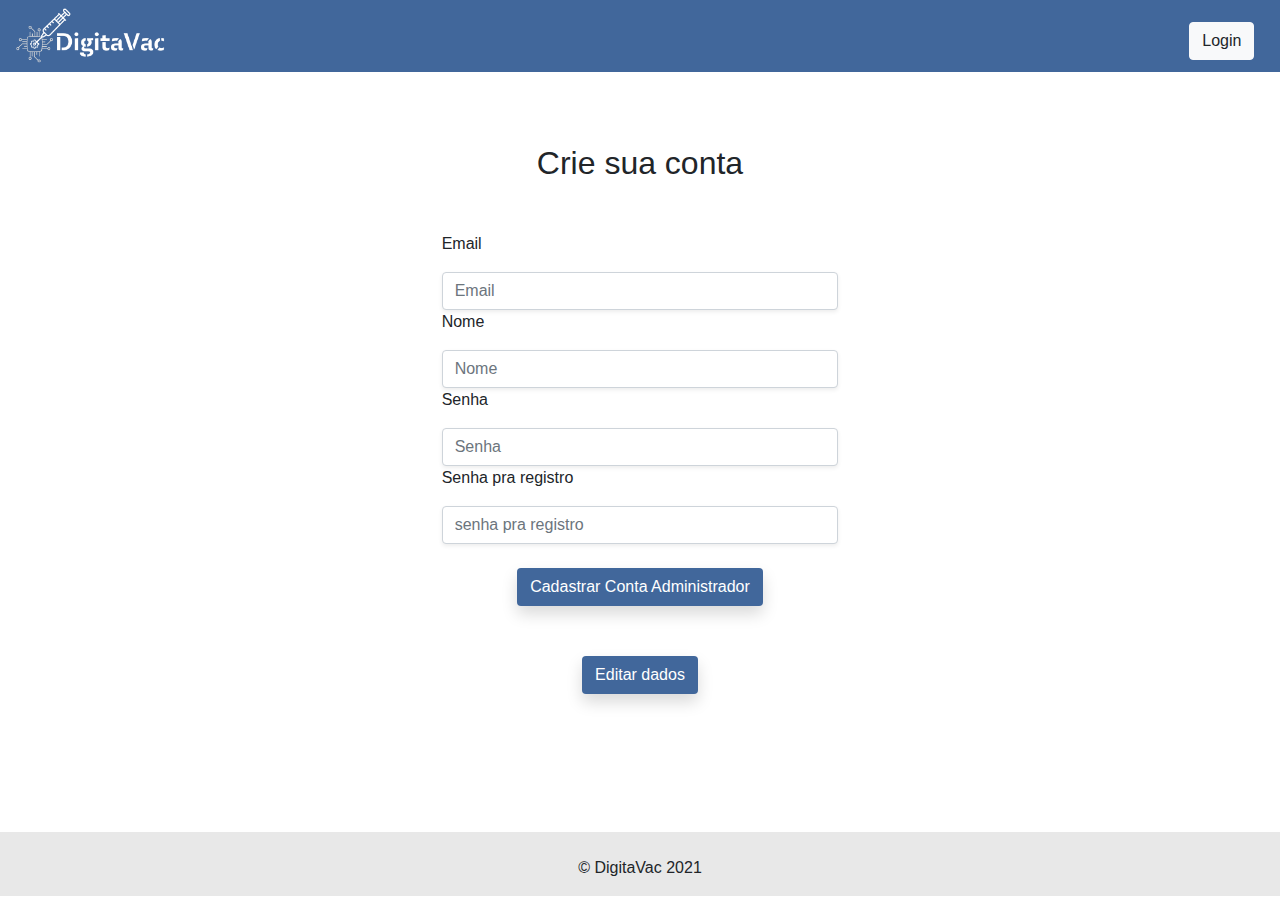
<file: index.html>
<!DOCTYPE html>
<html lang="pt">

  <head>
  <title>Digitavac - cadastro</title>
  <link rel="icon" href="imagens/negativo.png">
  <meta charset="utf-8">
  <link rel="stylesheet" href="https://use.fontawesome.com/releases/v5.8.2/css/all.css" integrity="sha384-oS3vJWv+0UjzBfQzYUhtDYW+Pj2yciDJxpsK1OYPAYjqT085Qq/1cq5FLXAZQ7Ay" crossorigin="anonymous"> 
  <link rel="stylesheet" href="https://stackpath.bootstrapcdn.com/bootstrap/4.3.1/css/bootstrap.min.css" integrity="sha384-ggOyR0iXCbMQv3Xipma34MD+dH/1fQ784/j6cY/iJTQUOhcWr7x9JvoRxT2MZw1T" crossorigin="anonymous">
  <link rel="stylesheet" type="text/css" href="css/style.css">

<!-- Menu do topo --> 
      <nav id="navbar" class="navbar navbar-expand-lg navbar-light fixed-top" style="background-color: #41679B;">
  <button class="navbar-toggler" type="button" data-toggle="collapse" data-target="#navbarNav" aria-controls="navbarNav" aria-expanded="false" aria-label="Toggle navigation">
    <span class="navbar-toggler-icon"></span>
  </button>
  <div class="collapse navbar-collapse" id="navbarNav">
    <ul class="navbar-nav">
      <li class="nav-item">
        <img src="imagens/logoneg.png" style="width: 30%">
      </li>
      <li class="nav-item">
      <a type="button" class="btn btn-light" href="login.html">Login</a>
      </li>
    </ul>
    </div>
</nav>
</head>

<body>
  <br><br><br><br><br><br>
  

  <div class="container-fluid bg_cadastro">
    <div class="row">
      <div class="col-md-4"></div>
      <div class="col-md-4">
        <div class="col-md-12 text-center">
          <h2 style="margin-bottom: 50px;">Crie sua conta</h2>
        </div>
        <form name="cadastro" class="form-group cadastro">
          <p class="lbl_cadastro">Email</p>
          <input type="email" id="email" name="email" placeholder="Email" class="form-control box shadow-sm" required>
          <div id="msgEmail"></div>
          <p class="lbl_cadastro">Nome</p>
          <input type="text" id="nome" name="nome" placeholder="Nome" class="form-control box shadow-sm" required>
          <p class="lbl_cadastro">Senha</p>
          <input type="password" id="senha" name="senha" placeholder="Senha" class="form-control box shadow-sm" required>
          <p class="lbl_cadastro">Senha pra registro</p>
          <input type="password" id="senhaPraRegistro" name="senhaPraRegistro" placeholder="senha pra registro" class="form-control box shadow-sm" required>
          <br>
          <div class="col-md-12 text-center">
            <a href="#" onclick="tentarGravarAdm(event)" type="button" class="btn btnnovo shadow" style="margin-bottom: 50px;">Cadastrar Conta Administrador</a>
          </div>
          <div class="col-md-12 text-center">
            <a href="editarDadosSelecao.html" type="button" class="btn btnnovo shadow" style="margin-bottom: 50px;">Editar dados</a>
          </div>
        </form>
      </div>
      <div class="col-md-4"></div>
    </div>
  </div><br><br><br>


 <footer>

      <br>
        <center><p>&copy DigitaVac 2021</p></center>
  </footer>


  <script type='text/javascript' src="js/cadastro.js"></script>
</body>
</file>
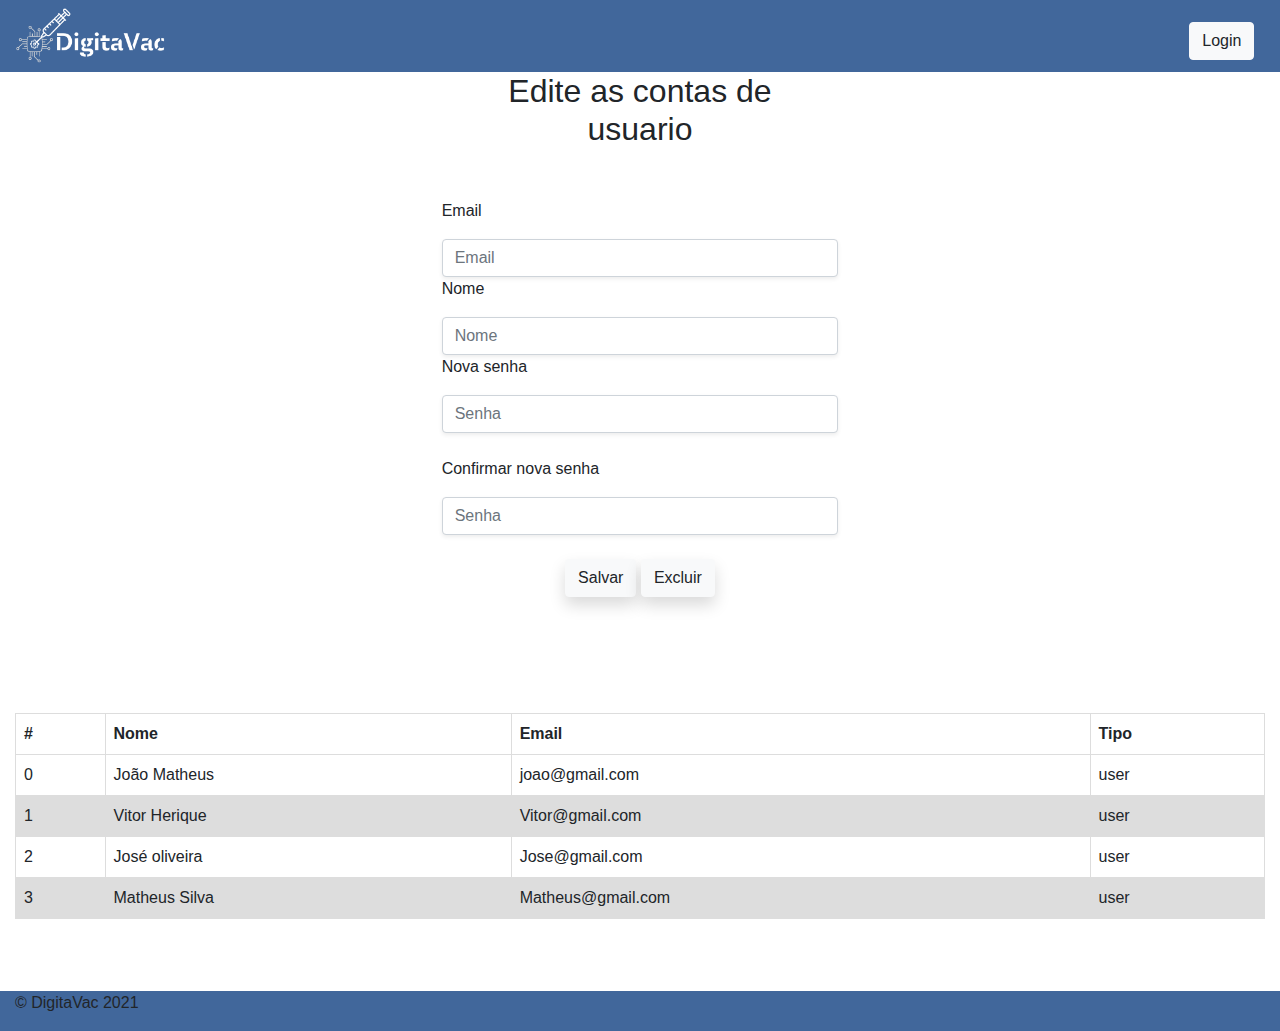
<file: editaCadastroAdm.html>
<!DOCTYPE html>
<html lang="pt">

  <head>
  <title>Digitavac - cadastro</title>
  <link rel="icon" href="imagens/negativo.png">
  <meta charset="utf-8">
  <link rel="stylesheet" href="https://use.fontawesome.com/releases/v5.8.2/css/all.css" integrity="sha384-oS3vJWv+0UjzBfQzYUhtDYW+Pj2yciDJxpsK1OYPAYjqT085Qq/1cq5FLXAZQ7Ay" crossorigin="anonymous"> 
  <link rel="stylesheet" href="https://stackpath.bootstrapcdn.com/bootstrap/4.3.1/css/bootstrap.min.css" integrity="sha384-ggOyR0iXCbMQv3Xipma34MD+dH/1fQ784/j6cY/iJTQUOhcWr7x9JvoRxT2MZw1T" crossorigin="anonymous">
  <link rel="stylesheet" type="text/css" href="css/style.css">
  
  <script>
      window.onload = () => {
            preenchertabela();
        };
  </script>
  

<!-- Menu do topo --> 
      <nav id="navbar" class="navbar navbar-expand-lg navbar-light fixed-top" style="background-color: #41679B;">
  <button class="navbar-toggler" type="button" data-toggle="collapse" data-target="#navbarNav" aria-controls="navbarNav" aria-expanded="false" aria-label="Toggle navigation">
    <span class="navbar-toggler-icon"></span>
  </button>
  <div class="collapse navbar-collapse" id="navbarNav">
    <ul class="navbar-nav">
      <li class="nav-item">
        <img src="imagens/logoneg.png" style="width: 30%">
      </li>
      <li class="nav-item">
      <a type="button" class="btn btn-light" href="login.html">Login</a>
      </li>
    </ul>
    </div>
</nav>
</head>

<body>
  <br><br><br>
  

  <div class="container-fluid bg_cadastro">
    <div class="row">
      <div class="col-md-4"></div>
      <div class="col-md-4">
        <div class="col-md-12 text-center">
          <h2 style="margin-bottom: 50px;">Edite as contas de usuario</h2>
        </div>

        <form name="cadastro" class="form-group cadastro">
          <p class="lbl_cadastro">Email</p>
          <input type="email" id="email" name="email" placeholder="Email" class="form-control box shadow-sm" required>
          <div id="msgEmail"></div>
          <p class="lbl_cadastro">Nome</p>
          <input type="text" id="nome" name="nome" placeholder="Nome" class="form-control box shadow-sm" required>
          <p class="lbl_cadastro">Nova senha</p>
          <input type="password" id="newsenha1" name="senha" placeholder="Senha" class="form-control box shadow-sm" required><br>
          <p class="lbl_cadastro">Confirmar nova senha</p>
          <input type="password" id="newsenha2" name="senha" placeholder="Senha" class="form-control box shadow-sm" required><br>
          <div id="msgNewSenha2"></div>
          
          <div class="col-md-12 text-center">
            <a href="#" onclick="regravarAdm(event)" type="button" class="btn btn-light shadow" style="margin-bottom: 100px;">Salvar</a>
            <a href="#" onclick="excluirAdm(event)" type="button" class="btn btn-light shadow" style="margin-bottom: 100px;">Excluir</a>
          </div>

        </form>
      </div>
      <div class="col-12">
          <table id="usuariosUsers">
              <tr>
                <th>#</th>  
                <th>Nome</th>
                <th>Email</th>
                <th>Tipo</th>
              </tr>
              <tbody id="table-contatos">
            </tbody>
          </table>
      </div>
    </div>
  </div><br><br><br>

 <footer class="container-fluid" style="background-color: #41679B">

      <div class="footer-sm">
        <p>&copy DigitaVac 2021</p>
      </div>
  </footer>

  <script type='text/javascript' src="js/cadastro.js"></script>
</body>
</file>
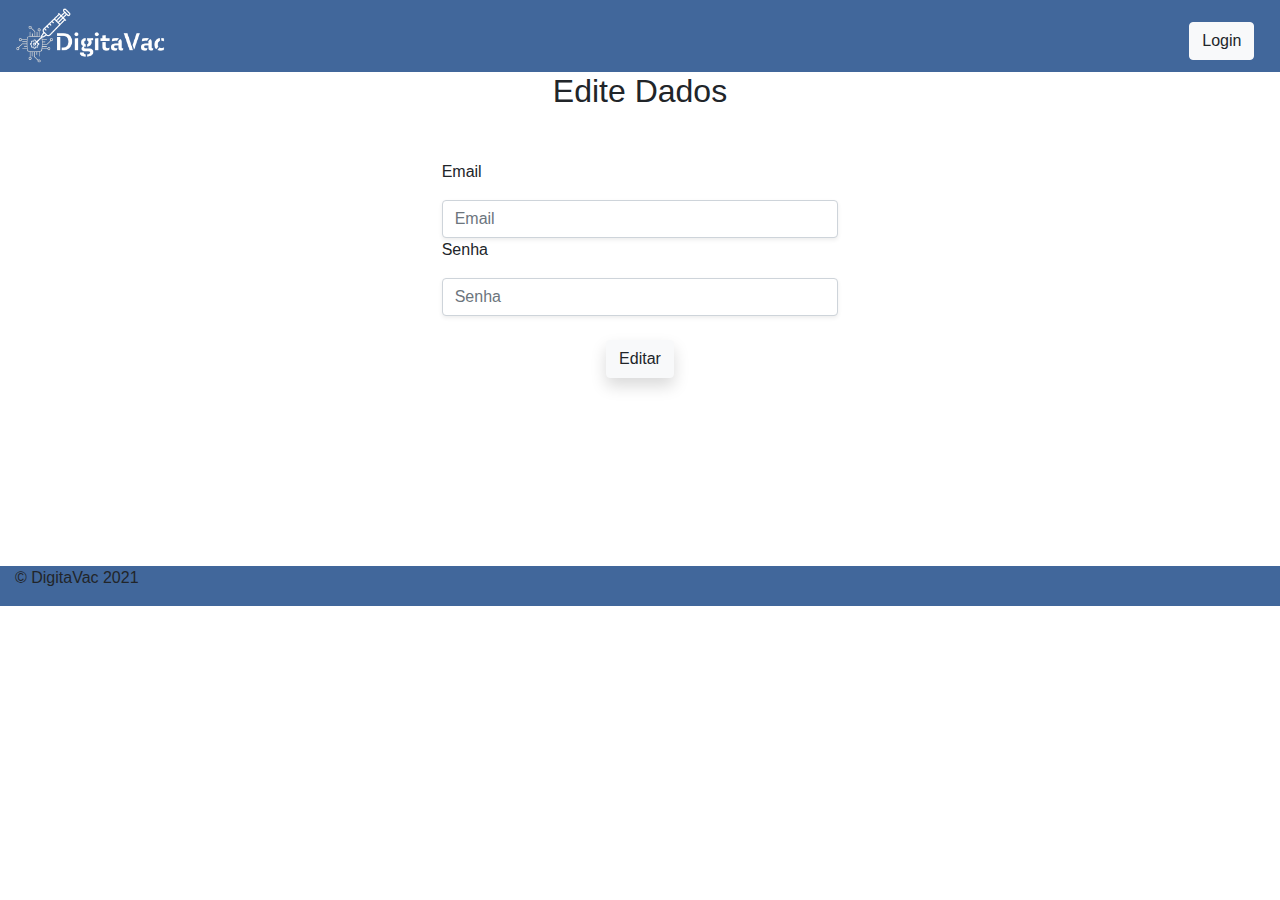
<file: editarDadosSelecao.html>
<!DOCTYPE html>
<html lang="pt">

  <head>
  <title>Digitavac - cadastro</title>
  <link rel="icon" href="imagens/negativo.png">
  <meta charset="utf-8">
  <link rel="stylesheet" href="https://use.fontawesome.com/releases/v5.8.2/css/all.css" integrity="sha384-oS3vJWv+0UjzBfQzYUhtDYW+Pj2yciDJxpsK1OYPAYjqT085Qq/1cq5FLXAZQ7Ay" crossorigin="anonymous"> 
  <link rel="stylesheet" href="https://stackpath.bootstrapcdn.com/bootstrap/4.3.1/css/bootstrap.min.css" integrity="sha384-ggOyR0iXCbMQv3Xipma34MD+dH/1fQ784/j6cY/iJTQUOhcWr7x9JvoRxT2MZw1T" crossorigin="anonymous">
  <link rel="stylesheet" type="text/css" href="css/style.css">

<!-- Menu do topo --> 
      <nav id="navbar" class="navbar navbar-expand-lg navbar-light fixed-top" style="background-color: #41679B;">
  <button class="navbar-toggler" type="button" data-toggle="collapse" data-target="#navbarNav" aria-controls="navbarNav" aria-expanded="false" aria-label="Toggle navigation">
    <span class="navbar-toggler-icon"></span>
  </button>
  <div class="collapse navbar-collapse" id="navbarNav">
    <ul class="navbar-nav">
      <li class="nav-item">
        <img src="imagens/logoneg.png" style="width: 30%">
      </li>
      <li class="nav-item">
      <a type="button" class="btn btn-light" href="login.html">Login</a>
      </li>
    </ul>
    </div>
</nav>
</head>

<body>
  <br><br><br>
  

  <div class="container-fluid bg_cadastro">
    <div class="row">
      <div class="col-md-4"></div>
      <div class="col-md-4">
        <div class="col-md-12 text-center">
          <h2 style="margin-bottom: 50px;">Edite Dados</h2>
        </div>
        <form name="cadastro" class="form-group cadastro">
          <p class="lbl_cadastro">Email</p>
          <input type="email" id="email" name="email" placeholder="Email" class="form-control box shadow-sm" required>
          <div id="msgEmail"></div>
          <p class="lbl_cadastro">Senha</p>
          <input type="password" id="senha" name="senha" placeholder="Senha" class="form-control box shadow-sm" required><br>
          <div class="col-md-12 text-center">
            <a href="#" onclick="validarEdicaoAdm(event)" type="button" class="btn btn-light shadow" style="margin-bottom: 100px;">Editar</a>
          </div>
        </form>
      </div>
      <div class="col-md-4"></div>
    </div>
  </div><br><br><br>

 <footer class="container-fluid" style="background-color: #41679B">

      <div class="footer-sm">
        <p>&copy DigitaVac 2021</p>
      </div>
  </footer>

  <script type='text/javascript' src="js/cadastro.js"></script>
</body>
</file>
<file: css/style.css>
#navbar {
    background-color: #41679B;
    border: 0;
    border-radius: 0;
    width: 100%;
    top: 0;
    position: absolute;
    
  }

  .navbar li a, .navbar .navbar-brand {
    position: absolute;
    right: 2% ;  
    top:  30%;
  }

  .fab-social{
    font-size: 40px;
    color: black;
    margin-right: 50px;
  }

  footer{
    background-color: #e8e8e8;
    position: absolute;
    width: 100%;
  }

  .btnnovo{
    color: white;
    background-color: #41679B;
    bottom: 0;
  }

.nav-link{
  color: white;
}
table {
  font-family: arial, sans-serif;
  border-collapse: collapse;
  width: 100%;
}

td, th {
  border: 1px solid #dddddd;
  text-align: left;
  padding: 8px;
}

tr:nth-child(even) {
  background-color: #dddddd;
}
</file>
